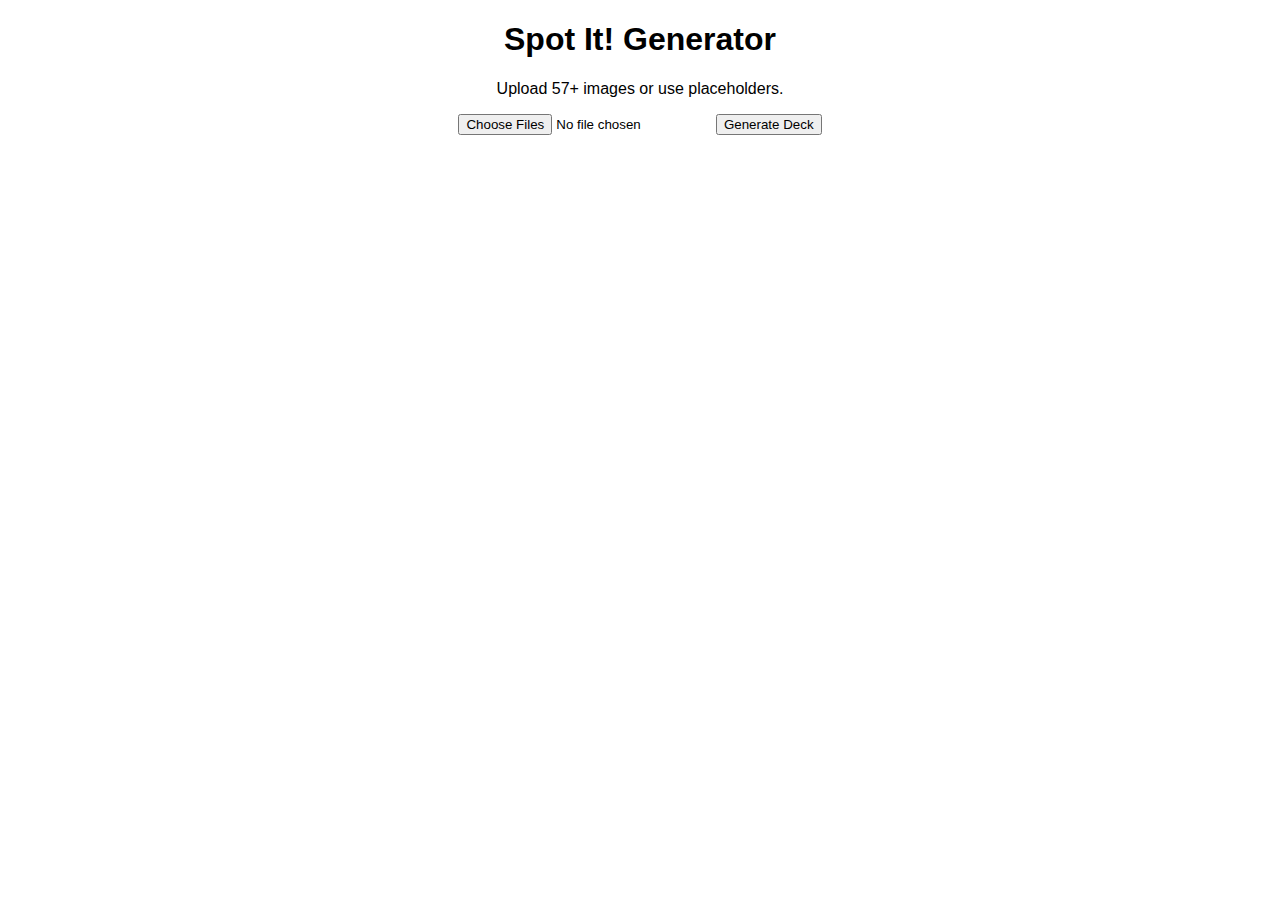
<file: index.html>
<!DOCTYPE html>
<html lang="en">
<head>
    <meta charset="UTF-8">
    <title>Spot It! Generator</title>
    <style>
        body {
            font-family: Arial, sans-serif;
            text-align: center;
            margin: 20px;
        }
        #deck {
            display: flex;
            flex-wrap: wrap;
            justify-content: center;
            gap: 15px;
            max-width: 1200px;
            margin: 20px auto;
        }
        .card {
            border: 2px solid #333;
            border-radius: 50%;
            width: 200px;
            height: 200px;
            display: grid;
            grid-template-columns: repeat(4, 1fr);
            grid-gap: 5px;
            justify-items: center;
            align-content: center;
            background: #f9f9f9;
            padding: 10px;
            box-sizing: border-box;
        }
        .card img {
            width: 20px;
            height: 20px;
            object-fit: contain;
        }
    </style>
</head>
<body>
    <h1>Spot It! Generator</h1>
    <p>Upload 57+ images or use placeholders.</p>
    <input type="file" id="stickerInput" multiple accept="image/*">
    <button onclick="generateDeck()">Generate Deck</button>
    <div id="deck"></div>

    <script>
        function generateSpotIt(n = 7) {
            const totalCards = n * n + n + 1;
            const symbolsPerCard = n + 1;
            
            const points = [];
            for (let x = 0; x < n; x++) {
                for (let y = 0; y < n; y++) {
                    points.push([x, y, 1]);
                }
            }
            for (let m = 0; m < n; m++) {
                points.push([1, m, 0]);
            }
            points.push([0, 1, 0]);
            
            const cards = [];
            const usedLines = new Set();
            
            function getLinePoints(a, b, c) {
                const card = [];
                const seen = new Set();
                for (let i = 0; i < totalCards; i++) {
                    const [x, y, z] = points[i];
                    if ((a * x + b * y + c * z) % n === 0 && !seen.has(i)) {
                        card.push(i);
                        seen.add(i);
                        if (card.length === symbolsPerCard) break;
                    }
                }
                return card;
            }
            
            for (let a = 0; a < n; a++) {
                for (let b = 0; b < n; b++) {
                    for (let c = 0; c < n; c++) {
                        if (a === 0 && b === 0 && c === 0) continue;
                        let scale = 1;
                        if (a !== 0) scale = modInverse(a, n);
                        else if (b !== 0) scale = modInverse(b, n);
                        else scale = modInverse(c, n);
                        const norm = [(a * scale) % n, (b * scale) % n, (c * scale) % n];
                        const key = norm.join(',');
                        if (usedLines.has(key)) continue;
                        usedLines.add(key);
                        
                        const card = getLinePoints(a, b, c);
                        if (card.length === symbolsPerCard) {
                            cards.push(card);
                        }
                        if (cards.length === totalCards) break;
                    }
                    if (cards.length === totalCards) break;
                }
                if (cards.length === totalCards) break;
            }
            
            for (let i = 0; i < totalCards - 1; i++) {
                for (let j = i + 1; j < totalCards; j++) {
                    const matches = cards[i].filter(s => cards[j].includes(s)).length;
                    if (matches !== 1) {
                        console.log(`Cards ${i} and ${j} have ${matches} matches:`, cards[i], cards[j]);
                    }
                }
            }
            
            return cards;
        }

        function modInverse(a, m) {
            a = ((a % m) + m) % m;
            for (let x = 1; x < m; x++) {
                if ((a * x) % m === 1) return x;
            }
            return 1;
        }

        function generateDeck() {
            const files = document.getElementById('stickerInput').files;
            const deck = generateSpotIt();
            
            if (files.length >= 57) {
                const stickers = [];
                const readers = [];
                for (let i = 0; i < 57; i++) {
                    const reader = new FileReader();
                    readers.push(reader);
                    reader.onload = () => stickers[i] = reader.result;
                    reader.readAsDataURL(files[i]);
                }
                Promise.all(readers.map(r => new Promise(resolve => r.onloadend = resolve)))
                    .then(() => {
                        renderDeck(deck.map(card => card.map(sym => stickers[sym])));
                    });
            } else {
                // Fallback to placeholders
                renderDeck(deck.map(card => card.map(sym => `https://via.placeholder.com/20?text=${sym}`)));
            }
        }

        function renderDeck(deck) {
            const deckDiv = document.getElementById('deck');
            deckDiv.innerHTML = '';
            deck.forEach((card, index) => {
                const cardDiv = document.createElement('div');
                cardDiv.className = 'card';
                card.forEach(sticker => {
                    const img = document.createElement('img');
                    img.src = sticker;
                    cardDiv.appendChild(img);
                });
                deckDiv.appendChild(cardDiv);
            });
        }
    </script>
</body>
</html>
</file>
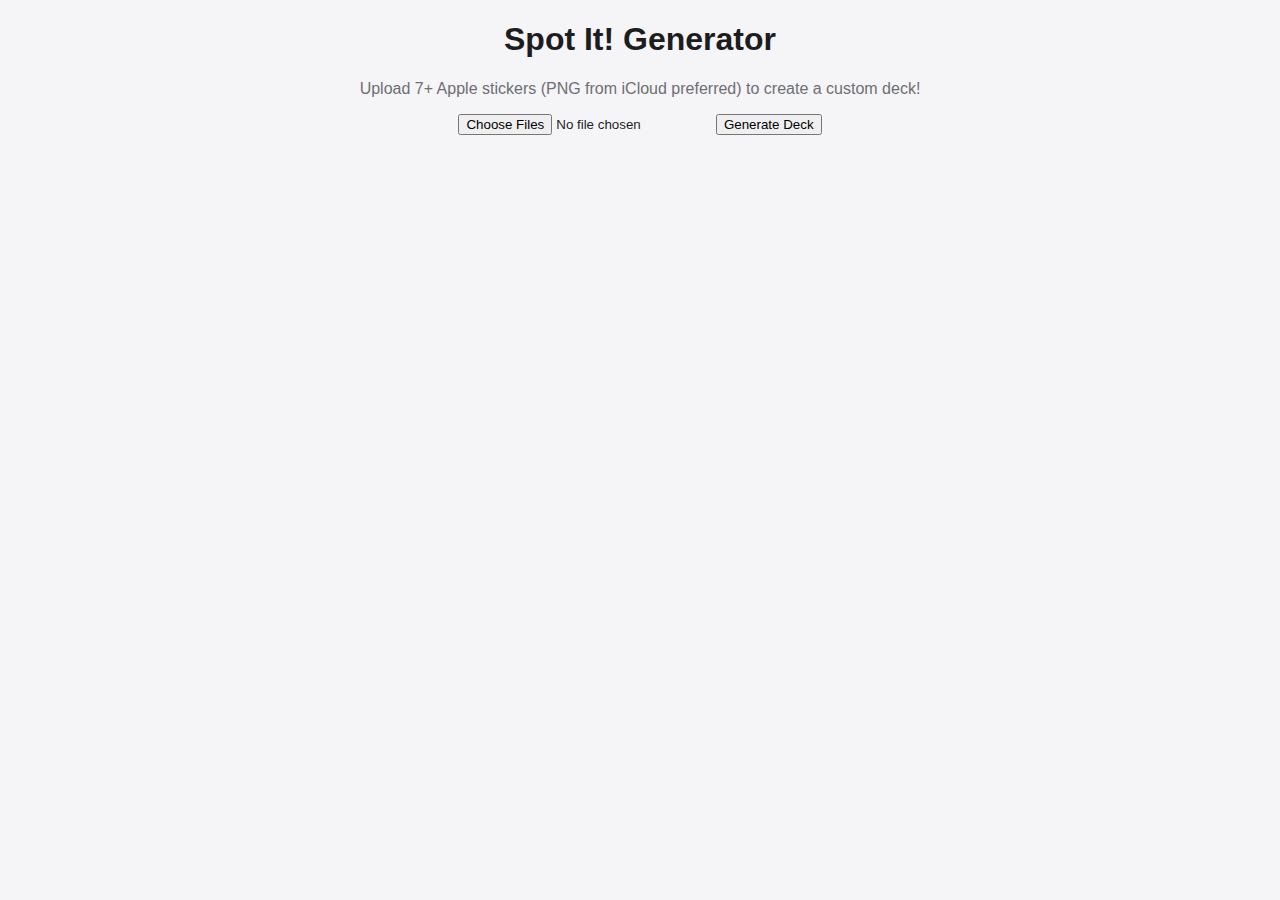
<file: templates/index.html>
<!DOCTYPE html>
<html lang="en">
	<head>
		<meta charset="UTF-8">
		<title>Spot It! Generator</title>
		<link rel="stylesheet" href="/static/style.css">
	</head>
	<body>
		<h1>Spot It! Generator</h1>
		<p>Upload 7+ Apple stickers (PNG from iCloud preferred) to create a custom deck!</p>
		<form id="uploadForm" enctype="multipart/form-data">
			<input type="file" name="stickers" multiple accept="image/*">
			<button type="submit">Generate Deck</button>
		</form>
		<button id="exportButton" style="display: none; margin-top: 20px;">Export PDF</button>
		<div id="deck"></div>
		<script src="/static/script.js"></script>
	</body>
</html>
</file>
<file: static/style.css>
@font-face {
    font-family: 'SF Pro Display';
    src: url('https://fonts.cdnfonts.com/css/sf-pro-display') format('woff');
}

body {
    font-family: 'SF Pro Display', -apple-system, Arial, sans-serif;
    text-align: center;
    margin: 20px;
    background: #F5F5F7;
    color: #1D1D1F;
}

h1 {
    color: #1D1D1F;
    font-weight: 600;
    font-size: 32px;
}

p {
    color: #6E6E73;
}

#deck {
    display: grid;
    grid-template-columns: repeat(auto-fill, minmax(240px, 1fr));
    gap: 25px;
    max-width: 1200px;
    margin: 20px auto;
    padding: 0 10px;
}

.card {
    width: 220px;
    height: 220px;
    background: linear-gradient(135deg, #FFFFFF 0%, #F0F2F5 100%);
    border: 2px solid #C0C0C0;
    border-radius: 50%;
    box-shadow: 0 4px 10px rgba(0, 0, 0, 0.15), inset 0 1px 3px rgba(255, 255, 255, 0.8);
    position: relative;
    overflow: hidden;
    transition: transform 0.3s, box-shadow 0.3s;
}

.card:hover {
    box-shadow: 0 6px 14px rgba(0, 0, 0, 0.2), inset 0 1px 3px rgba(255, 255, 255, 0.8);
}

.card-number {
    position: absolute;
    top: 10px;
    left: 50%;
    transform: translateX(-50%);
    font-size: 14px;
    font-weight: 600;
    color: #1D1D1F;
    background: #D2D2D7;
    padding: 4px 8px;
    border-radius: 6px;
    box-shadow: 0 1px 2px rgba(0, 0, 0, 0.2);
    white-space: nowrap;
}

.symbols {
    position: absolute;
    top: 50%;
    left: 50%;
    transform: translate(-50%, -50%);
    width: 180px;
    height: 180px;
    display: flex;
    flex-wrap: wrap;
    justify-content: center;
    align-items: center;
}

.card img {
    width: 45px;
    height: 45px;
    object-fit: contain;
    border-radius: 50%;
    border: 1px solid #D2D2D7;
    box-shadow: 0 1px 4px rgba(0, 0, 0, 0.1);
    position: absolute;
    transform-origin: center;
}

.card::before {
    content: '';
    position: absolute;
    top: 50%;
    left: 50%;
    width: 100px;
    height: 100px;
    background: url('/static/apple-logo.png') no-repeat center;
    background-size: contain;
    opacity: 0.05;
    transform: translate(-50%, -50%);
}
</file>
